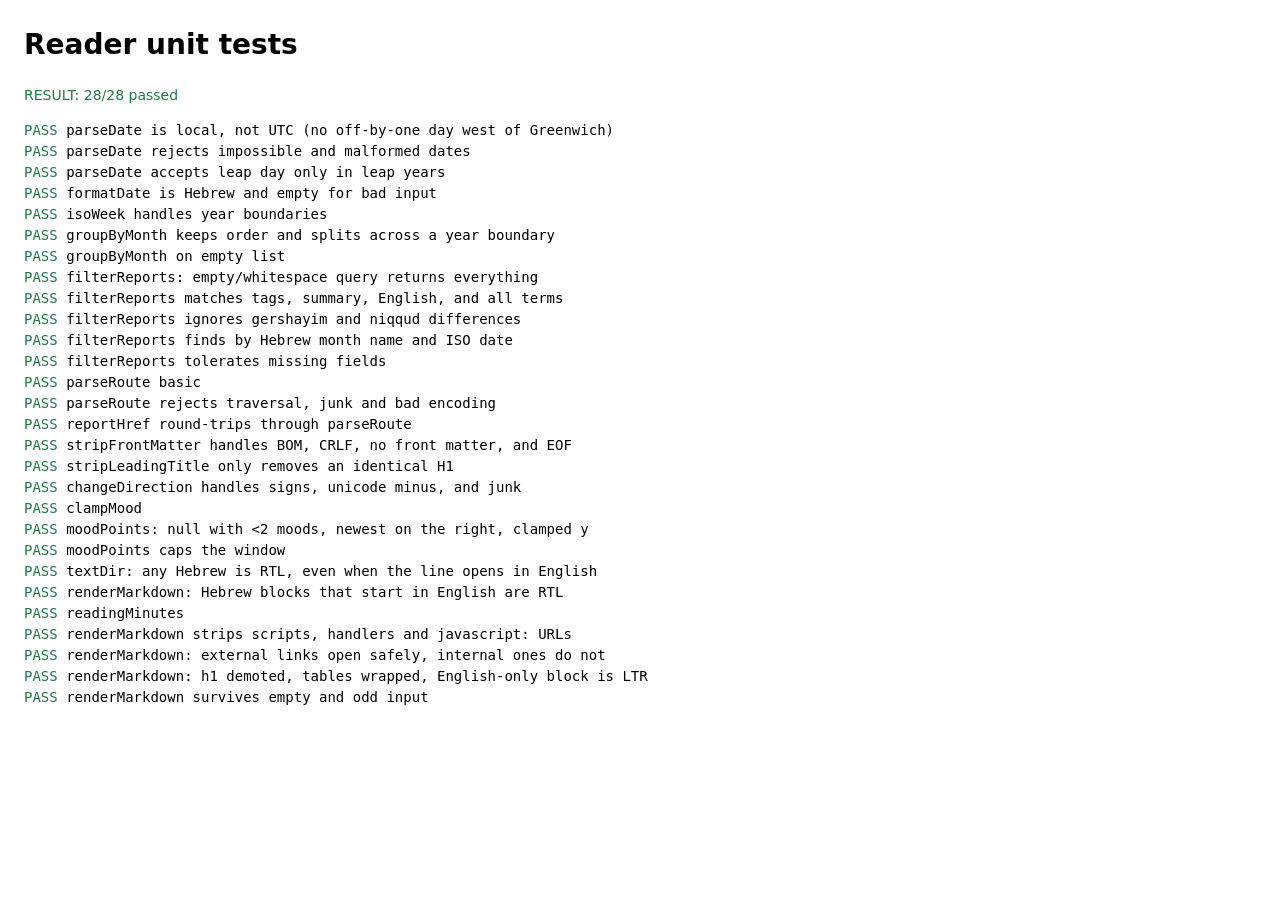
<file: tests/lib.test.html>
<!doctype html>
<html lang="en">
<head>
<meta charset="utf-8">
<title>Reader unit tests</title>
<style>
  body { font: 14px/1.5 system-ui; margin: 24px; }
  .pass { color: #1C7A45; } .fail { color: #B23A2E; font-weight: 600; }
  pre { white-space: pre-wrap; }
</style>
</head>
<body>
<h1>Reader unit tests</h1>
<p id="summary">running…</p>
<pre id="log"></pre>
<script src="../vendor/marked.min.js"></script>
<script src="../vendor/purify.min.js"></script>
<script type="module">
import * as L from '../app/lib.js';
import { renderMarkdown } from '../app/render.js';

const results = [];
function test(name, fn) {
  try { fn(); results.push([true, name]); }
  catch (e) { results.push([false, `${name}\n    ${e.message}`]); }
}
function eq(actual, expected, msg = '') {
  const a = JSON.stringify(actual), b = JSON.stringify(expected);
  if (a !== b) throw new Error(`${msg} expected ${b}, got ${a}`);
}
function ok(cond, msg) { if (!cond) throw new Error(msg || 'expected truthy'); }
const html = (frag) => { const d = document.createElement('div'); d.append(frag); return d; };

// ---- dates ----
test('parseDate is local, not UTC (no off-by-one day west of Greenwich)', () => {
  const d = L.parseDate('2026-09-25');
  eq([d.getFullYear(), d.getMonth(), d.getDate()], [2026, 8, 25]);
});
test('parseDate rejects impossible and malformed dates', () => {
  for (const s of ['2026-02-30', '2026-13-01', '2026-9-5', '', null, undefined, 'x', '2026-09-25T10:00']) {
    eq(L.parseDate(s), null, String(s));
  }
});
test('parseDate accepts leap day only in leap years', () => {
  ok(L.parseDate('2028-02-29'));
  eq(L.parseDate('2026-02-29'), null);
});
test('formatDate is Hebrew and empty for bad input', () => {
  ok(/ספטמבר/.test(L.formatDate('2026-09-25')), L.formatDate('2026-09-25'));
  eq(L.formatDate('bad'), '');
});
test('isoWeek handles year boundaries', () => {
  eq(L.isoWeek('2026-09-25'), 39);
  eq(L.isoWeek('2027-01-01'), 53);   // Friday belongs to week 53 of 2026
  eq(L.isoWeek('2026-01-01'), 1);
  eq(L.isoWeek('2021-01-01'), 53);
  eq(L.isoWeek('nope'), null);
});

// ---- grouping / search ----
const R = [
  { id: '2027-01-01', date: '2027-01-01', title: 'שנה חדשה', summary: 'ריבית', tags: [] },
  { id: '2026-12-25', date: '2026-12-25', title: 'חג', summary: '', tags: ['נפט'] },
  { id: '2026-12-18', date: '2026-12-18', title: 'הפד חתך', summary: 'S&P 500 עלה', tags: ['מט"ח'] },
  { id: 'x', date: '', title: 'ללא תאריך', summary: '', tags: [] },
];
test('groupByMonth keeps order and splits across a year boundary', () => {
  const g = L.groupByMonth(R);
  eq(g.map((x) => [x.key, x.items.length]), [['2027-01', 1], ['2026-12', 2], ['undated', 1]]);
});
test('groupByMonth on empty list', () => eq(L.groupByMonth([]), []));
test('filterReports: empty/whitespace query returns everything', () => {
  eq(L.filterReports(R, '   ').length, 4);
});
test('filterReports matches tags, summary, English, and all terms', () => {
  eq(L.filterReports(R, 'נפט').map((r) => r.id), ['2026-12-25']);
  eq(L.filterReports(R, 's&p').map((r) => r.id), ['2026-12-18']);
  eq(L.filterReports(R, 'הפד s&p').map((r) => r.id), ['2026-12-18']);
  eq(L.filterReports(R, 'הפד נפט').length, 0);
});
test('filterReports ignores gershayim and niqqud differences', () => {
  eq(L.filterReports(R, 'מטח').map((r) => r.id), ['2026-12-18']);
  eq(L.filterReports(R, 'מט״ח').map((r) => r.id), ['2026-12-18']);
  eq(L.filterReports(R, 'חַג').map((r) => r.id), ['2026-12-25']);
});
test('filterReports finds by Hebrew month name and ISO date', () => {
  ok(L.filterReports(R, 'דצמבר').length === 2);
  eq(L.filterReports(R, '2027-01').map((r) => r.id), ['2027-01-01']);
});
test('filterReports tolerates missing fields', () => {
  eq(L.filterReports([{ id: 'a' }], 'x'), []);
});

// ---- routing ----
test('parseRoute basic', () => {
  eq(L.parseRoute(''), { view: 'home' });
  eq(L.parseRoute('#/'), { view: 'home' });
  eq(L.parseRoute('#/r/2026-09-25'), { view: 'report', id: '2026-09-25' });
  eq(L.parseRoute('#/r/2026-09-25/'), { view: 'report', id: '2026-09-25' });
});
test('parseRoute rejects traversal, junk and bad encoding', () => {
  for (const h of ['#/r/..%2F..%2Fsecret', '#/r/%E0%A4%A', '#/r/', '#/x', '#/r/a/b', '#/r/<script>', '#/r/%3Cimg%3E']) {
    eq(L.parseRoute(h).view, 'notfound', h);
  }
});
test('reportHref round-trips through parseRoute', () => {
  eq(L.parseRoute(L.reportHref('2026-09-25-special')), { view: 'report', id: '2026-09-25-special' });
});

// ---- markdown helpers ----
test('stripFrontMatter handles BOM, CRLF, no front matter, and EOF', () => {
  eq(L.stripFrontMatter('﻿---\r\ntitle: x\r\n---\r\nbody'), 'body');
  eq(L.stripFrontMatter('---\na: 1\n---'), '');
  eq(L.stripFrontMatter('no front matter'), 'no front matter');
  eq(L.stripFrontMatter('text\n---\nnot front matter\n---\n'), 'text\n---\nnot front matter\n---\n');
  eq(L.stripFrontMatter(null), '');
});
test('stripLeadingTitle only removes an identical H1', () => {
  eq(L.stripLeadingTitle('# הפד חתך\n\nטקסט', 'הפד חתך'), '\nטקסט');
  eq(L.stripLeadingTitle('# משהו אחר\nטקסט', 'הפד חתך'), '# משהו אחר\nטקסט');
  eq(L.stripLeadingTitle('## הפד חתך\n', 'הפד חתך'), '## הפד חתך\n');
});

// ---- market data ----
test('changeDirection handles signs, unicode minus, and junk', () => {
  eq(['+1.8%', '−0.9%', '-2.3', '0.0%', '', null, 'n/a', '+0', '1,200'].map(L.changeDirection),
     ['up', 'down', 'down', 'flat', 'flat', 'flat', 'flat', 'flat', 'up']);
});
test('clampMood', () => {
  eq([2, 7, -9, '1', 0.4, -1.6, null, undefined, '', 'x', NaN].map(L.clampMood),
     [2, 2, -2, 1, 0, -2, null, null, null, null, null]);
});
test('moodPoints: null with <2 moods, newest on the right, clamped y', () => {
  eq(L.moodPoints([{ mood: 1 }, { mood: null }], 100, 50), null);
  const pts = L.moodPoints([{ id: 'n', mood: 2 }, { id: 'o', mood: -2 }], 100, 50);
  ok(pts[0].x > pts[1].x, 'newest should be right-most');
  eq([pts[0].y, pts[1].y], [6, 44]);
});
test('moodPoints caps the window', () => {
  const many = Array.from({ length: 60 }, (_, i) => ({ id: String(i), mood: i % 5 - 2 }));
  eq(L.moodPoints(many, 300, 60).length, 26);
});
test('textDir: any Hebrew is RTL, even when the line opens in English', () => {
  eq(['Nvidia דיווחה על רבעון חזק', 'S&P 500 עלה', 'עברית', 'Plain English', '+4.1%', '', null].map(L.textDir),
     ['rtl', 'rtl', 'rtl', 'ltr', 'ltr', 'rtl', 'rtl']);
});
test('renderMarkdown: Hebrew blocks that start in English are RTL', () => {
  const d = html(renderMarkdown('Nvidia דיווחה על רבעון חזק.\n\n- S&P 500 עלה\n\n| חברה | שינוי |\n|---|---|\n| Teva | -2.7% |\n\nOnly English here.'));
  eq([...d.querySelectorAll('p, li, td, th')].map((e) => e.dir), ['rtl', 'rtl', 'rtl', 'rtl', 'ltr', 'ltr', 'ltr']);
});
test('readingMinutes', () => {
  eq([0, -1, 'x', 50, 200, 1000].map(L.readingMinutes), [null, null, null, 1, 1, 5]);
});

// ---- rendering and sanitising ----
test('renderMarkdown strips scripts, handlers and javascript: URLs', () => {
  const d = html(renderMarkdown('<script>window.pwned=1<\/script>\n\n<img src=x onerror="window.pwned=1">\n\n[x](javascript:alert(1))\n\n<iframe src="https://evil"></iframe>'));
  ok(!d.querySelector('script, iframe'), 'script/iframe survived');
  ok(!d.innerHTML.includes('onerror'), 'handler survived');
  ok(!d.innerHTML.includes('javascript:'), 'js url survived');
  ok(!window.pwned, 'script ran');
});
test('renderMarkdown: external links open safely, internal ones do not', () => {
  const d = html(renderMarkdown('[a](https://example.com) [b](#/r/2026-09-18)'));
  const [a, b] = d.querySelectorAll('a');
  eq([a.target, a.rel], ['_blank', 'noopener noreferrer']);
  eq(b.target, '');
});
test('renderMarkdown: h1 demoted, tables wrapped, English-only block is LTR', () => {
  const d = html(renderMarkdown('# Big\n\npara\n\n| a | b |\n|---|---|\n| 1 | 2 |'));
  ok(!d.querySelector('h1'));
  ok(d.querySelector('h2').textContent === 'Big');
  ok(d.querySelector('.table-wrap > table'));
  eq(d.querySelector('p').getAttribute('dir'), 'ltr');
});
test('renderMarkdown survives empty and odd input', () => {
  eq(html(renderMarkdown('')).innerHTML, '');
  eq(html(renderMarkdown(null)).innerHTML, '');
  ok(html(renderMarkdown('```\nunclosed')).querySelector('pre'));
});

// ---- report ----
const fails = results.filter(([p]) => !p);
document.getElementById('log').innerHTML = results
  .map(([p, n]) => `<span class="${p ? 'pass' : 'fail'}">${p ? 'PASS' : 'FAIL'}</span> ${n.replace(/</g, '&lt;')}`)
  .join('\n');
const summary = document.getElementById('summary');
summary.textContent = `RESULT: ${results.length - fails.length}/${results.length} passed`;
summary.className = fails.length ? 'fail' : 'pass';
document.title = fails.length ? 'FAIL' : 'PASS';
</script>
</body>
</html>
</file>
